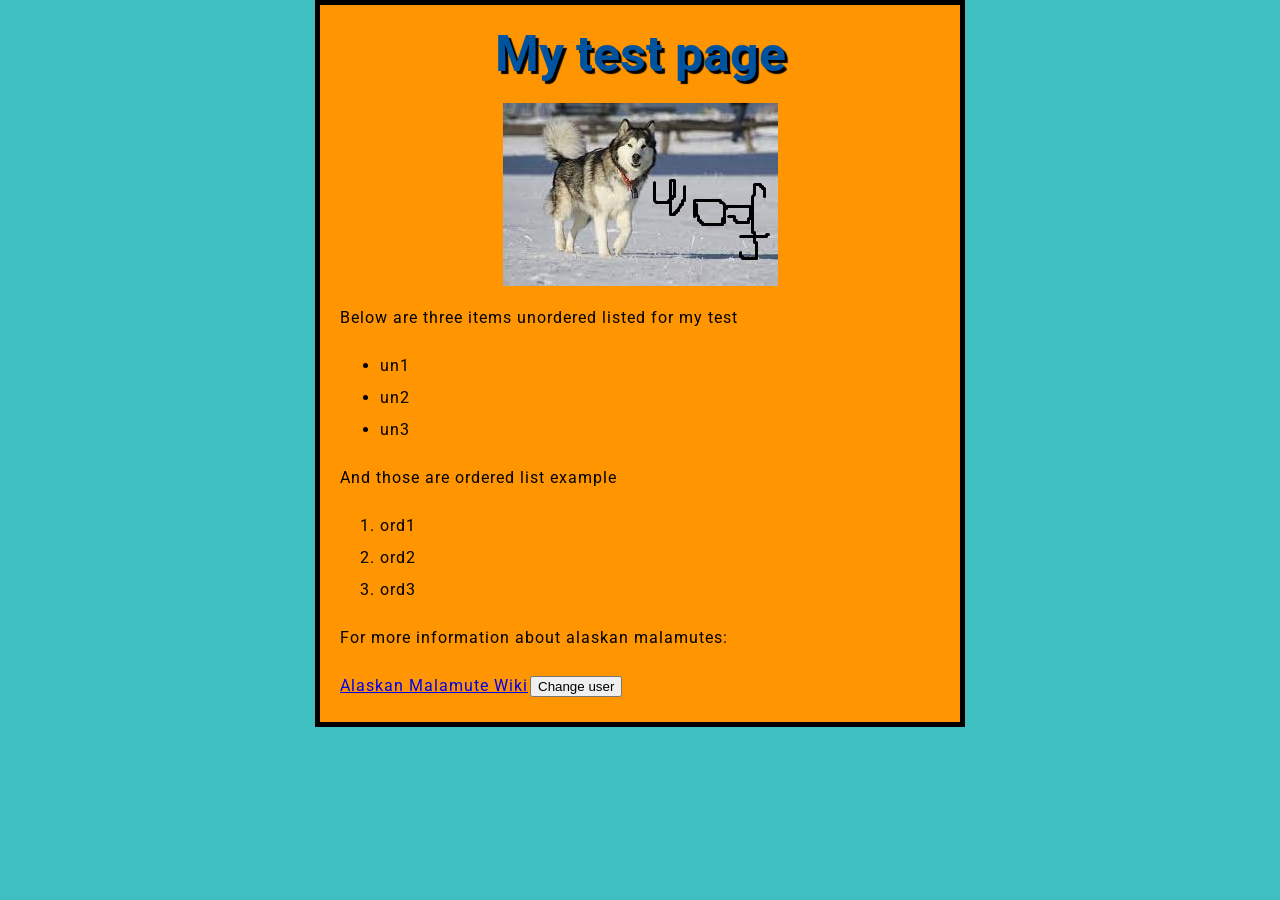
<file: test-site/index.html>
<!DOCTYPE html>
<html>

  <head>
    <meta charset="utf-8">
    <title>My test page</title>

    <link href="styles/style.css" rel="stylesheet">
    <link href="https://fonts.googleapis.com/css2?family=Roboto&display=swap" rel="stylesheet">

  </head>

  <body>

    <h1>My test page</h1>

    <img src="images/alaskan-malamute.jpg" alt="An alaskan malamute photo">

    <p>Below are three items unordered listed for my test</p>

    <ul>
      <li>un1</li>
      <li>un2</li>
      <li>un3</li>
    </ul>

    <p>And those are ordered list example</p>

    <ol>
      <li>ord1</li>
      <li>ord2</li>
      <li>ord3</li>
    </ol>

    <p>For more information about alaskan malamutes: </p>

    <a href="https://en.wikipedia.org/wiki/Alaskan_Malamute">Alaskan Malamute Wiki</a>

    <button>Change user</button>
    
    <script src="scripts/main.js" charset="utf-8"></script>

  </body>

</html>
</file>
<file: test-site/styles/style.css>
html
{
  font-size: 10px; /* px means pixels */
  font-family: 'Roboto', sans-serif;
  background-color: #3FBFBF;
}
h1
{
  font-size: 50px;
  text-align: center;
  margin: 0;
  padding: 20px 0;
  color: #00539F;
  text-shadow: 3px 3px 1px black;
}
p, li, a
{
  font-size: 16px;
  line-height: 2;
  letter-spacing: 1px;
}
body
{
  width: 600px;
  margin: 0 auto;
  background-color: #FF9500;
  padding: 0px 20px 20px 20px;
  border: 5px solid black;
}
img
{
  display: block;
  margin: 0 auto;
}
</file>
